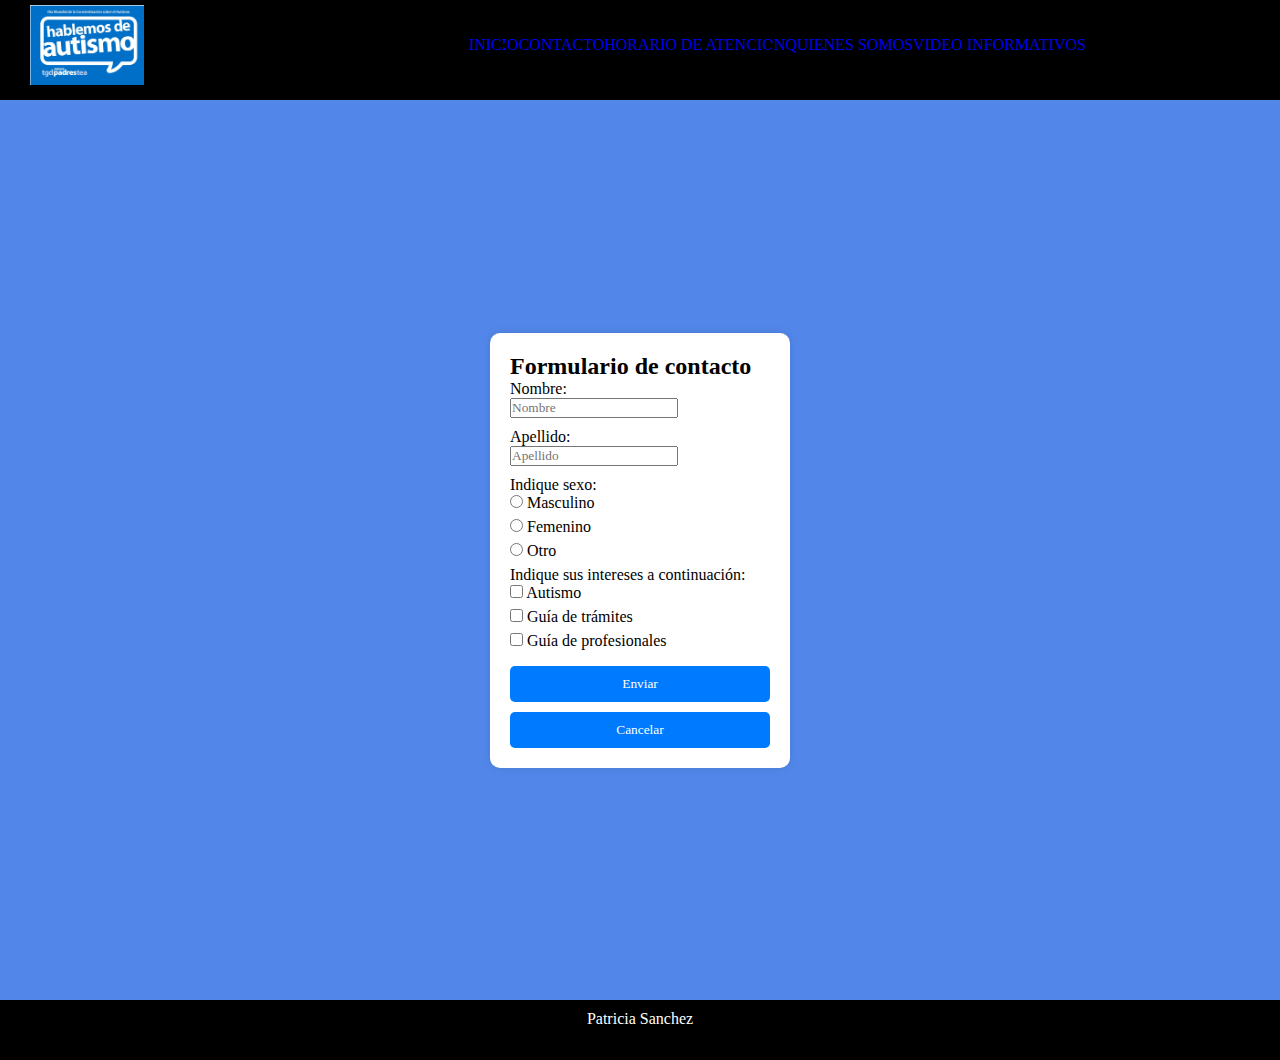
<file: paginas/contactos.html>
<!DOCTYPE html>
<html lang="en">
<head>
<meta charset="UTF-8">
    <meta name="viewport" content="width=device-width, initial-scale=1.0">
    <link rel="stylesheet" href="./stylecontactos.css">
    <link href="https://cdn.jsdelivr.net/npm/bootstrap@5.3.2/dist/css/bootstrap.min.css" rel="stylesheet" integrity="sha384-T3c6CoIi6uLrA9TneNEoa7RxnatzjcDSCmG1MXxSR1GAsXEV/Dwwykc2MPK8M2HN" crossorigin="anonymous">
    <title>formulario</title>
    
</head>

<body style="background-color: rgb(82, 135, 233);">
    <header>
        <div class="interior">
            <a href="" class="logo"> <img class="inicio" src="../imagenes/cartel logo.jpg" alt=""></a>
            <nav class="navegacion">
            <li></li><a href="../index.html">INICIO</a></li>
            <li></li><a href="../paginas/contactos.html">CONTACTO</a></li>
            <li><a href="../paginas/horarioaten.html">HORARIO DE ATENCION</a></li>
            <li><a href="../paginas/quienessomos.html">QUIENES SOMOS</a></li>
            <li><a href="../paginas/enlaces.html">VIDEO INFORMATIVOS</a></li>
             <li class="submenu">
             <ul class="hijos">
                <li></li><a href="historia"></a>
                <li></li><a href="notas de prensa"></a>
                <li></li><a href="videos"></a>
             </ul>
             </li>
          </div>
        </nav>
     </div>
</header>

   
<div style="display: flex; justify-content: center; align-items: center; height: 100vh;">
<form method="post" action="">
    <h2>Formulario de contacto</h2>
    <label for="nombre">Nombre:</label><br>
    <input type="text" id="nombre" name="nombre" placeholder="Nombre"><br>

    <label for="apellido">Apellido:</label><br>
    <input type="text" id="apellido" name="apellido" placeholder="Apellido"><br>

    <label>Indique sexo:</label><br>
    <input type="radio" id="masculino" name="sexo" value="masculino">
    <label for="masculino">Masculino</label><br>
    <input type="radio" id="femenino" name="sexo" value="femenino">
    <label for="femenino">Femenino</label><br>
    <input type="radio" id="otro" name="sexo" value="otro">
    <label for="otro">Otro</label><br>

    <label>Indique sus intereses a continuación:</label><br>
    <input type="checkbox" id="autismo" name="intereses" value="autismo">
    <label for="autismo">Autismo</label><br>
    <input type="checkbox" id="guia" name="intereses" value="guia">
    <label for="guia">Guía de trámites</label><br>
    <input type="checkbox" id="profesionales" name="intereses" value="profesionales">
    <label for="profesionales">Guía de profesionales</label><br>

    <input type="submit" value="Enviar">
    <input type="reset" value="Cancelar">
</form>

</div>
<script src="https://cdn.jsdelivr.net/npm/bootstrap@5.3.2/dist/js/bootstrap.bundle.min.js" integrity="sha384-C6RzsynM9kWDrMNeT87bh95OGNyZPhcTNXj1NW7RuBCsyN/o0jlpcV8Qyq46cDfL" crossorigin="anonymous"></script>
<footer class="footer"> Patricia Sanchez </footer>
</body>
</html>
</file>
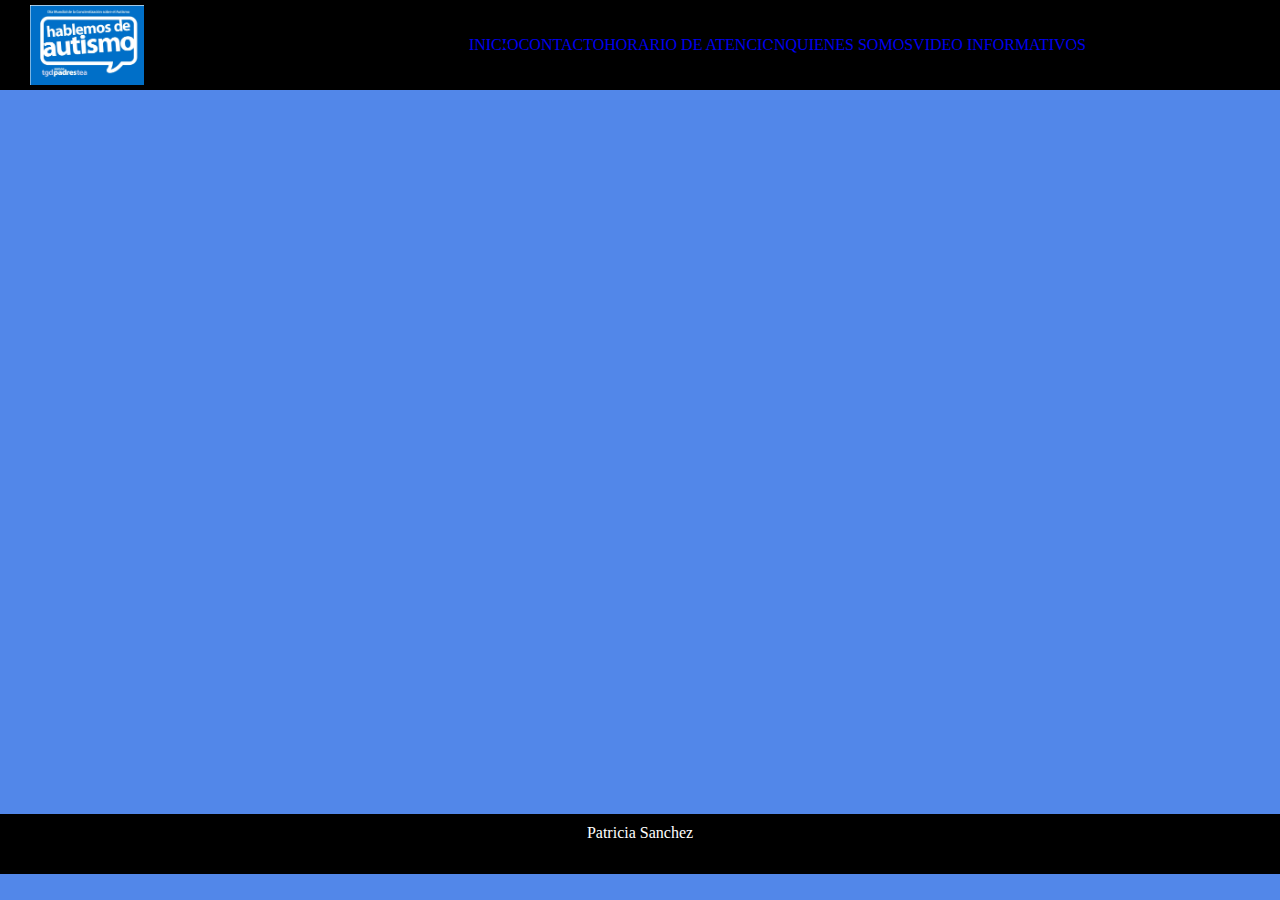
<file: paginas/enlaces.html>
<!DOCTYPE html>
<html lang="en">
<head>
    <meta charset="UTF-8">
    <meta name="viewport" content="width=device-width, initial-scale=1.0">
    <title>Videos Informativos</title>
    <link rel="stylesheet" href="style1.css">
    <link href="https://cdn.jsdelivr.net/npm/bootstrap@5.3.2/dist/css/bootstrap.min.css" rel="stylesheet" integrity="sha384-T3c6CoIi6uLrA9TneNEoa7RxnatzjcDSCmG1MXxSR1GAsXEV/Dwwykc2MPK8M2HN" crossorigin="anonymous">
</head>
<body style="background-color: rgb(82, 135, 233);">
    <header>
        <div class="interior">
            <a href="" class="logo"> <img class="inicio" src="../imagenes/cartel logo.jpg" alt=""></a>
            <nav class="navegacion">
            <li></li><a href="../index.html">INICIO</a></li>
            <li></li><a href="../paginas/contactos.html">CONTACTO</a></li>
            <li><a href="../paginas/horarioaten.html">HORARIO DE ATENCION</a></li>
            <li><a href="../paginas/quienessomos.html">QUIENES SOMOS</a></li>
            <li><a href="../paginas/enlaces.html">VIDEO INFORMATIVOS</a></li>
             <li class="submenu">
             <ul class="hijos">
                <li></li><a href="historia"></a>
                <li></li><a href="notas de prensa"></a>
                <li></li><a href="videos"></a>
             </ul>
             </li>
          </div>
        </nav>
     </div>
</header>

<main>
    <div class="video-container">   
        <iframe width="560" height="315" src="https://www.youtube.com/embed/9zpRVjRTty4?si=5AOTg61Zau-2N5IW" title="YouTube video player" frameborder="0" allow="accelerometer; autoplay; clipboard-write; encrypted-media; gyroscope; picture-in-picture; web-share" referrerpolicy="strict-origin-when-cross-origin" allowfullscreen></iframe>
    </div> 

</main>




<script src="https://cdn.jsdelivr.net/npm/bootstrap@5.3.2/dist/js/bootstrap.bundle.min.js" integrity="sha384-C6RzsynM9kWDrMNeT87bh95OGNyZPhcTNXj1NW7RuBCsyN/o0jlpcV8Qyq46cDfL" crossorigin="anonymous"></script>
<footer class="footer"> Patricia Sanchez </footer>
</body>
</html>
</file>
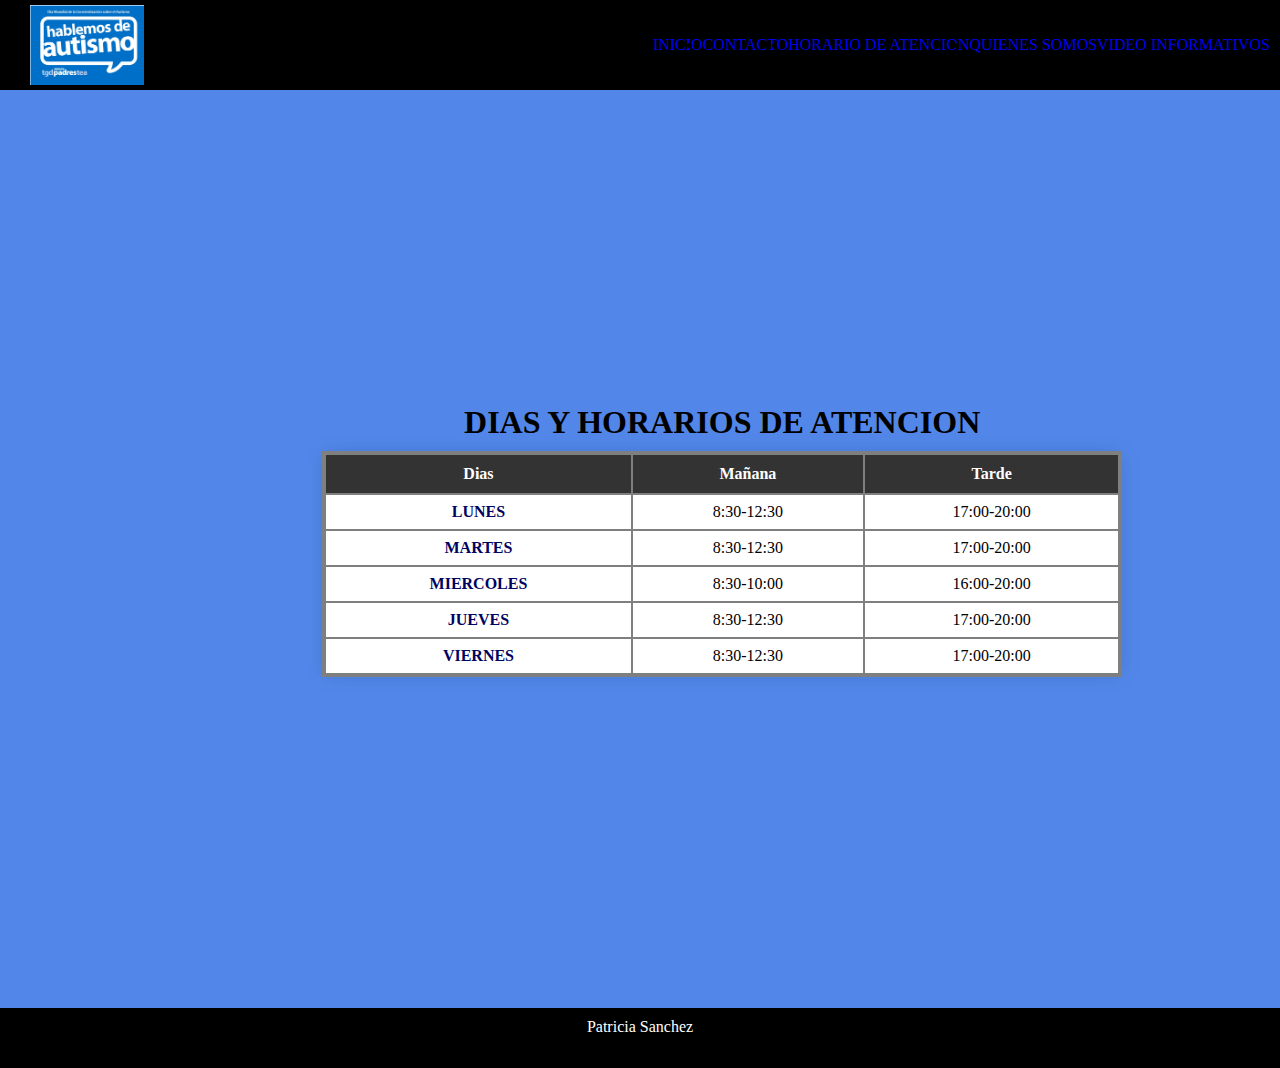
<file: paginas/horarioaten.html>
<!DOCTYPE html>
<html lang="en">
<head>
 <meta charset="UTF-8">
    <meta name="viewport" content="width=device-width, initial-scale=1.0">
    
    <title>Horarios atencion</title>
    <link rel="stylesheet" href="style1.css">

</head>


</style>
<body>
    <header>
        <div class="interior">
            <a href="" class="logo"> <img class="inicio" src="../imagenes/cartel logo.jpg" alt=""></a>
            <nav class="navegacion">
            <li></li><a href="../index.html">INICIO</a></li>
            <li></li><a href="../paginas/contactos.html">CONTACTO</a></li>
            <li><a href="../paginas/horarioaten.html">HORARIO DE ATENCION</a></li>
            <li><a href="../paginas/quienessomos.html">QUIENES SOMOS</a></li>
            <li><a href="../paginas/enlaces.html">VIDEO INFORMATIVOS</a></li>
          </div>
        </nav>
     </div>
</header>
<div>
    <div class="table-container">
        <table>
            <caption style="caption-side: top;"><h1>DIAS Y HORARIOS DE ATENCION</h1></caption>
            <thead>
                <tr>
                    <th>Dias</th>
                    <th>Mañana</th>
                    <th>Tarde</th>
                </tr>
            </thead>
            <tbody>
                <tr>
                    <td><strong style="color: hsl(239, 100%, 19%);">LUNES</strong></td>
                    <td>8:30-12:30</td>
                    <td>17:00-20:00</td>
                </tr>
                <tr>
                    <td><strong style="color: hsl(239, 100%, 19%);">MARTES</strong></td>
                    <td>8:30-12:30</td>
                    <td>17:00-20:00</td>
                </tr>
                <tr>
                    <td><strong style="color: hsl(239, 100%, 19%);">MIERCOLES</strong></td>
                    <td>8:30-10:00</td>
                    <td>16:00-20:00</td>
                </tr>
                <tr>
                    <td><strong style="color: hsl(239, 100%, 19%);">JUEVES</strong></td>
                    <td>8:30-12:30</td>
                    <td>17:00-20:00</td>
                </tr>
                <tr>
                    <td><strong style="color: hsl(239, 100%, 19%);">VIERNES</strong></td>
                    <td>8:30-12:30</td>
                    <td>17:00-20:00</td>
                </tr>
            </tbody>
        </table>
    </div>

<br>
    <script src="https://cdn.jsdelivr.net/npm/bootstrap@5.3.2/dist/js/bootstrap.bundle.min.js" integrity="sha384-C6RzsynM9kWDrMNeT87bh95OGNyZPhcTNXj1NW7RuBCsyN/o0jlpcV8Qyq46cDfL" crossorigin="anonymous"></script>
<footer class="footer"> Patricia Sanchez </footer>
</body>
</file>
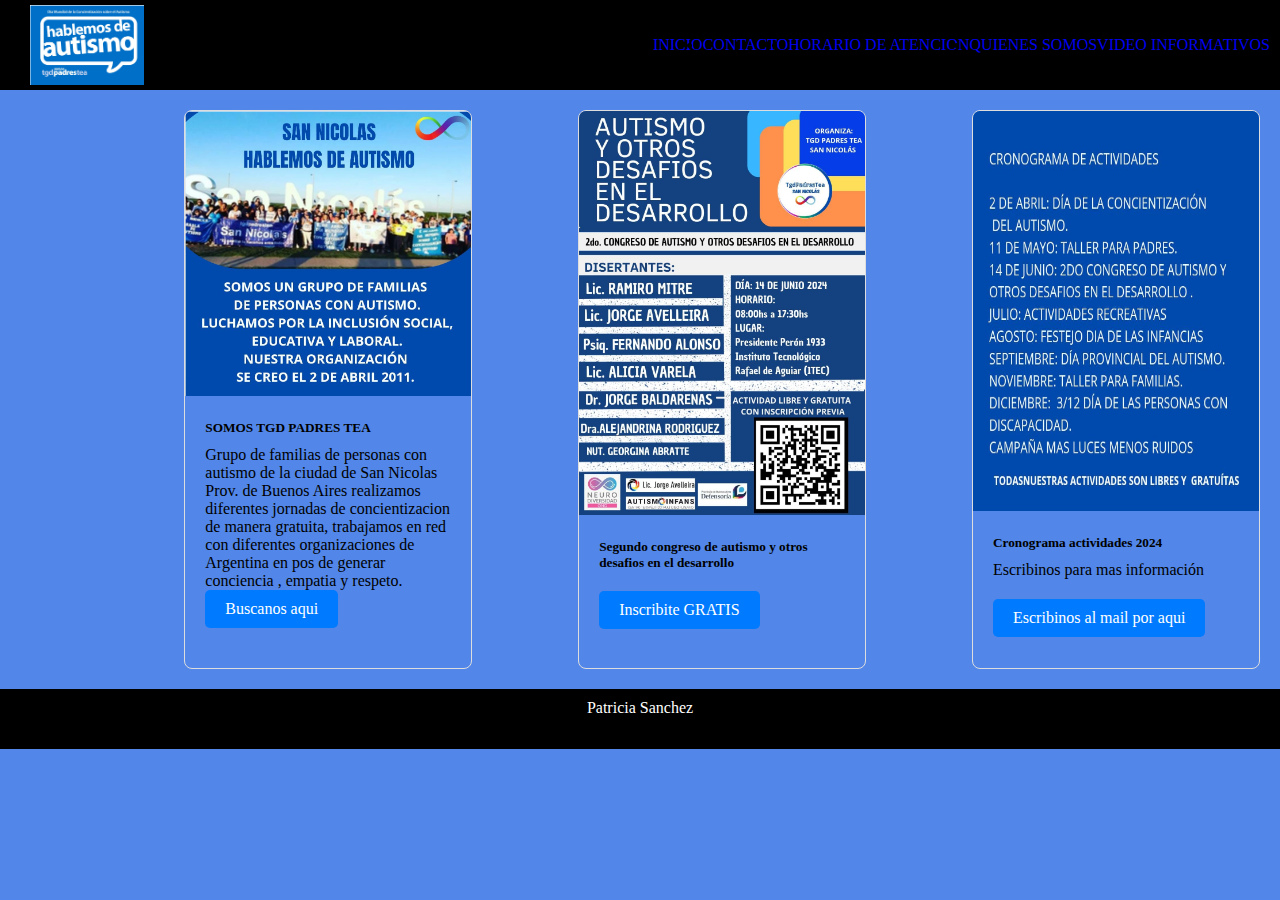
<file: paginas/quienessomos.html>
<!DOCTYPE html>
<html lang="en">
<head>
    <meta charset="UTF-8">
    <meta name="viewport" content="width=device-width, initial-scale=1.0">
    <title>QUIENES SOMOS</title>
    <link href="https://cdn.jsdelivr.net/npm/bootstrap@5.3.2/dist/css/bootstrap.min.css" rel="stylesheet" integrity="sha384-T3c6CoIi6uLrA9TneNEoa7RxnatzjcDSCmG1MXxSR1GAsXEV/Dwwykc2MPK8M2HN" crossorigin="anonymous">
    <link rel="stylesheet" href="style1.css">
</head>
<body>
    <header>
        <div class="interior">
            <a href="" class="logo"> <img class="inicio" src="../imagenes/cartel logo.jpg" alt=""></a>
            <nav class="navegacion">
            <li></li><a href="../index.html">INICIO</a></li>
            <li></li><a href="../paginas/contactos.html">CONTACTO</a></li>
            <li><a href="../paginas/horarioaten.html">HORARIO DE ATENCION</a></li>
            <li><a href="../paginas/quienessomos.html">QUIENES SOMOS</a></li>
            <li><a href="../paginas/enlaces.html">VIDEO INFORMATIVOS</a></li>
          </div>
        </nav>
     </div>
</header>
<main>

    <div class="card-container">
        <div class="card" style="width: 18rem;">
            <img  src="../imagenes/nosotrosgrupo.jpeg" class="card-img-top" alt="grupo">
            <div class="card-body">
                <h5 class="card-title">SOMOS TGD PADRES TEA</h5>
                <p class="card-text">Grupo de familias de personas con autismo de la ciudad de San Nicolas Prov. de Buenos Aires realizamos diferentes jornadas de concientizacion de manera gratuita, trabajamos en red con diferentes organizaciones de Argentina en pos de generar conciencia , empatia y respeto.
                <a href="https://www.facebook.com/tgdpadres.sannicolas?mibextid=ZbWKwL" class="btn btn-primary">Buscanos aqui</a>
            </div>
        </div>
        <div class="card" style="width: 18rem;">
            <img src="../imagenes/flayercongreso.jpeg" class="card-img-top" alt="Congreso">
            <div class="card-body">
                <h5 class="card-title">Segundo congreso de autismo y otros desafios en el desarrollo</h5>
                <p class="card-text"></p>
                <a href="https://forms.gle/qs3oCdFrav9nMwrq5" class="btn btn-primary">Inscribite GRATIS</a>
            </div>
        </div>
        <div class="card" style="width: 18rem;">
            <img style="height: 400px;" src="../imagenes/cronograma.jpeg" class="card-img-top" alt="Congreso">
            <div class="card-body">
                <h5 class="card-title">Cronograma actividades 2024</h5>
                <p class="card-text">Escribinos para mas información</p>
                <a href="mailto:tgdpadrestea.sn@gmail.com" class="btn btn-primary">Escribinos al mail por aqui</a>
            </div>
        </div>
    </div>
</main>
<script src="https://cdn.jsdelivr.net/npm/bootstrap@5.3.2/dist/js/bootstrap.bundle.min.js" integrity="sha384-C6RzsynM9kWDrMNeT87bh95OGNyZPhcTNXj1NW7RuBCsyN/o0jlpcV8Qyq46cDfL" crossorigin="anonymous"></script>
<footer class="footer"> Patricia Sanchez </footer> 
</body>
</html>
</file>
<file: paginas/stylecontactos.css>
*{ margin:0;
    padding: 0;
    box-sizing: border-box;
    text-decoration: none;
    font-family: "open sans";
    }
    body{
        background-color: rgb(82, 135, 233);
    }
    header{
        width: 100%;
        height: 100px;
        background-color: black;
    
    }
    main {
        min-height: calc(100% - 120px);
     }
    .interior{
        max-width: 100%;
        padding: 0 10px;
        margin: auto;
    }
    .logo{
        float: left;
        padding: 5px 20px;
    }
    .logo img{
        height: 80px;
    }
    .logo img:hover{
        transform: scale(1.1);
    }
    .navegacion{
        float:right;
        display: flex;
        align-items: center;
        min-height: 90px;
        z-index: 1000;
    }
    .navegacion ul{
        list-style:none ;
        padding: 0 10px;
    }
    .navegacion ul li{
        display: inline-block;
        position: relative;
        transition: .3s linear;
        z-index: 1000;
    
    }
    .navegacion ul li :hover{
        transform: scale(1.1);
    }
    .navegacion ul a{
        color: beige;
        text-align: center;
        text-transform: uppercase;
        font-size: 14px;
        font-weight: bold;
        padding: 12px 26px;
        transition: .3s linear ;
    }
     .navegacion ul li a:hover{
        color: aqua;
        transform: scale(1.1);
     }  

    
        /* Estilo del formulario */
        form {
            width: 300px; /* Ancho del formulario */
            padding: 20px; /* Espaciado interno */
            background-color: #ffffff; /* Color de fondo del formulario */
            border-radius: 10px; /* Bordes redondeados */
            box-shadow: 0px 0px 10px rgba(0, 0, 0, 0.1); /* Sombra */
        }

        /* Estilos para los campos del formulario */
        input[type="text"],
        input[type="radio"],
        input[type="checkbox"] {
            margin-bottom: 10px; /* Espacio entre los campos */
        }

        /* Estilo para los botones del formulario */
        input[type="submit"],
        input[type="reset"] {
            width: 100%; /* Ancho completo */
            padding: 10px; /* Espaciado interno */
            margin-top: 10px; /* Espacio superior */
            background-color: #007bff; /* Color de fondo del botón */
            color: #fff; /* Color del texto del botón */
            border: none; /* Sin borde */
            border-radius: 5px; /* Bordes redondeados */
            cursor: pointer; /* Cambiar el cursor al pasar sobre el botón */
        }

        input[type="submit"]:hover,
        input[type="reset"]:hover {
            background-color: #0056b3; /* Cambiar color de fondo al pasar el cursor */
        }
        .footer {
            background-color: #000000; /* Color de fondo */
            color: white; /* Color del texto */
            text-align: center; /* Alinear el texto al centro */
            padding: 10px; /* Espaciado interno */
            height: 60px; /* Altura del footer */
            
        }
</file>
<file: paginas/style1.css>
*{ margin:0;
    padding: 0;
    box-sizing: border-box;
    text-decoration: none;
    font-family: "open sans";
    }
    body{
        background-color: rgb(82, 135, 233);
    }
    header{
        width: 100;
        height: 90px;
        background-color: black;
    }
    main {
        min-height: calc(100% - 120px);
     }
    .interior{
        max-width: 100%;
        padding: 0 10px;
        margin: auto;
    }
    .logo{
        float: left;
        padding: 5px 20px;
    }
    .logo img{
        height: 80px;
    }
    .logo img:hover{
        transform: scale(1.1);
    }
    .navegacion{
        float:right;
        display: flex;
        align-items: center;
        min-height: 90px;
        z-index: 1000;
    }
    .navegacion ul{
        list-style:none ;
        padding: 0 10px;
    }
    .navegacion ul li{
        display: inline-block;
        position: relative;
        transition: .3s linear;
        z-index: 1000;
    
    }
    .navegacion ul li :hover{
        transform: scale(1.1);
    }
    .navegacion ul a{
        color: beige;
        text-align: center;
        text-transform: uppercase;
        font-size: 14px;
        font-weight: bold;
        padding: 12px 26px;
        transition: .3s linear ;
    }
     .navegacion ul li a:hover{
        color: aqua;
        transform: scale(1.1);
     }  

     .card-container {
        display: flex;
        justify-content: space-between; /* Espaciado mínimo entre las cards */
        gap: 10px; /* Espaciado de 10px entre las cards */
        padding: 20px; /* Espaciado opcional dentro del contenedor */
    }
    
    .card {
        border: 1px solid #ddd;
        border-radius: 8px;
        overflow: hidden;
    }
    
    .card-img-top {
        width: 100%;
        height: auto;
    }
    
    .card-body {
        padding: 20px;
    }
    
    .card-title {
        margin-bottom: 10px;
    }
    
    .card-text {
        margin-bottom: 20px;
    }
    
    .btn-primary {
        background-color: #007bff;
        border: none;
        color: white;
        padding: 10px 20px;
        text-align: center;
        text-decoration: none;
        display: inline-block;
        font-size: 16px;
        border-radius: 5px;
        cursor: pointer;
    }
    
    .btn-primary:hover {
        background-color: #0056b3;
    }
     
    * {
        margin: 0;
        padding: 0;
        box-sizing: border-box;
    }

    /* Estilo del contenedor de la tabla */
    .table-container {
        display: flex;
        justify-content: center;
        align-items: center;
        height: 100vh;
        background-color: rgb(82, 135, 233); /* Color de fondo del contenedor */
        padding: 20px;
    }

    /* Estilo de la tabla */
    table {
        border-collapse: collapse;
        width: 100%;
        max-width: 800px; /* Ancho máximo de la tabla */
        background-color: #ffffff; /* Color de fondo de la tabla */
        border: 4px solid #7f7f7f; /* Color y grosor del borde */
        box-shadow: 0 0 20px rgba(0, 0, 0, 0.1); /* Sombra */
        border-radius: 10px; /* Bordes redondeados */
    }

    /* Estilo del encabezado de la tabla */
    th {
        background-color: #333; /* Color de fondo del encabezado */
        color: white; /* Color del texto del encabezado */
        padding: 10px; /* Espaciado interno del encabezado */
        text-align: center; /* Alineación del texto */
        border: 2px solid #7f7f7f; /* Borde */
    }

    /* Estilo de las celdas de la tabla */
    td {
        padding: 8px; /* Espaciado interno de las celdas */
        text-align: center; /* Alineación del texto */
        border: 2px solid #7f7f7f; /* Borde */
    }

    /* Estilo del título de la tabla */
    caption {
        caption-side: top; /* Alinea el título en la parte superior de la tabla */
        text-align: center; /* Centra el texto */
        margin-bottom: 10px; /* Margen inferior */
    }
    .video-container {
        position: relative;
        width: 100%;
        height: 0;
        padding-bottom: 56.25%; /* Proporción de aspecto 16:9 */
        overflow: hidden;
    }
    
    .video-container iframe {
        position: absolute;
        top: 0;
        left: 0;
        width: 100%;
        height: 100%;
    }



    
     .footer {
        background-color: black; /* Color de fondo */
        color: white; /* Color del texto */
        text-align: center; /* Alinear el texto al centro */
        padding: 10px; /* Espaciado interno */
        height: 60px; /* Altura del footer */
    }
</file>
